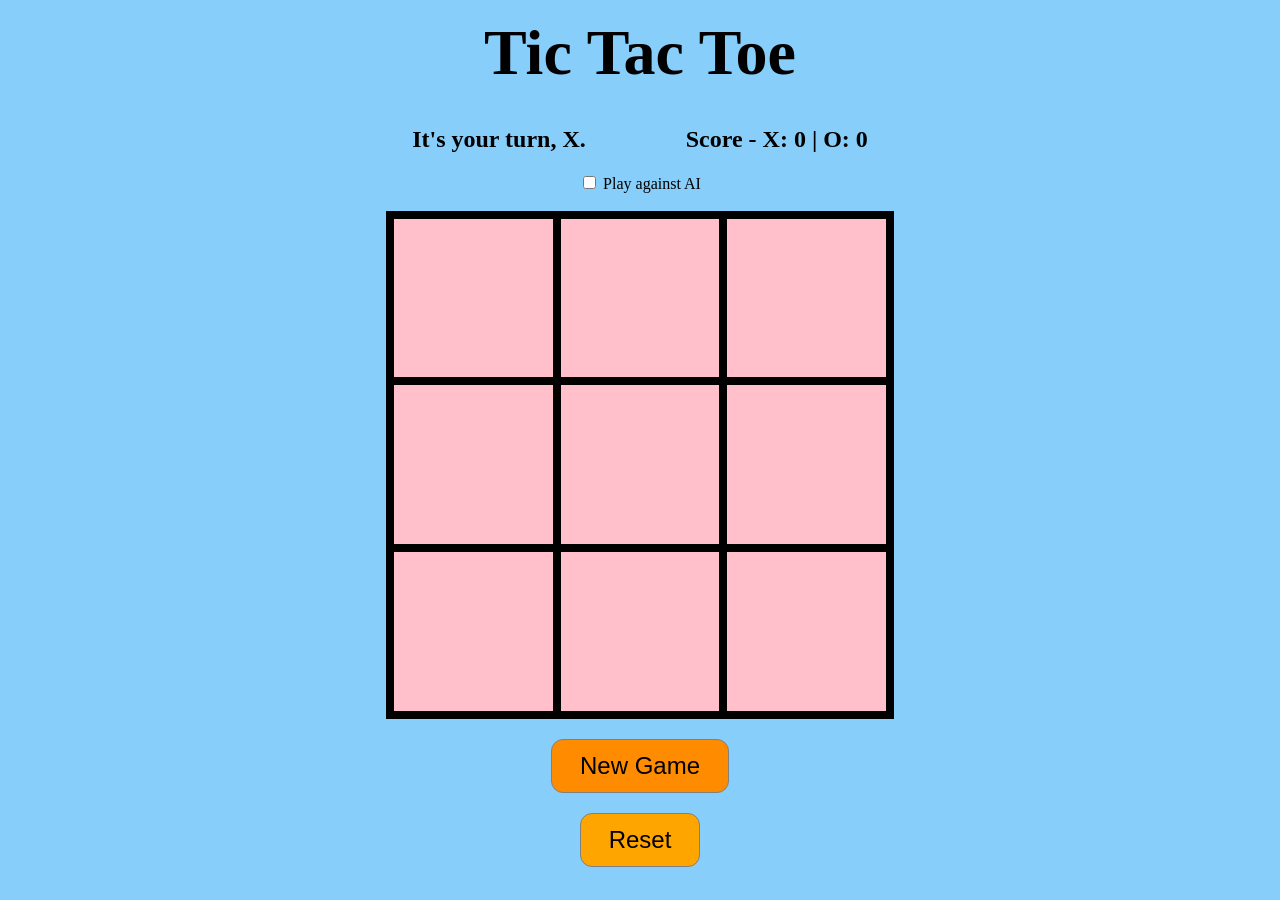
<file: index.html>
<!DOCTYPE html>
<html lang="en">
  <head>
    <meta charset="utf-8">
    <title>Tic Tac Toe Game</title>
    
    <link rel="stylesheet" href="style.css" />
    <script src="main.js"></script>
  </head>
  <body>

    <h1>Tic Tac Toe</h1>

    <div class="info">
      <h2><span class="display_player" id="display-player"></span></h2>
      <script>displayPlayer(0);</script>

      <h2>Score - X: <span id="score_x"></span> | O: <span id="score_o"></span></h2>
      <script>displayScores()</script>
    </div>
    <div class="info">
      <div>
        <input type="checkbox" id="ai" name="ai" value="AI" onclick="setPlayerMode()">
        <label for="ai">Play against AI</label><br>
      </div>
    </div>
    <br>

    <div class="game_board">
      <div class='row'>
        <div class="one" onclick="makeMove('1', 1)"><span class="xo" id="1"></span></div>
        <div class="two" onclick="makeMove('2', 2)"><span class="xo" id="2"></span></div>
        <div class="three" onclick="makeMove('3', 3)"><span class="xo" id="3"></span></div>
      </div>
      <div class='row'>
        <div class="four" onclick="makeMove('4', 4)"><span class="xo" id="4"></span></div>
        <div class="five" onclick="makeMove('5', 5)"><span class="xo" id="5"></span></div>
        <div class="six" onclick="makeMove('6', 6)"><span class="xo" id="6"></span></div>
      </div>
      <div class='row'>
        <div class="seven" onclick="makeMove('7', 7)"><span class="xo" id="7"></span></div>
        <div class="eight" onclick="makeMove('8', 8)"><span class="xo" id="8"></span></div>
        <div class="nine" onclick="makeMove('9', 9)"><span class="xo" id="9"></span></div>
      </div>
    </div>

    <button class="new_game" onclick="newGame()">New Game</button>
    <button class="reset" onclick="reset()">Reset</button>
  </body>


</html>
</file>
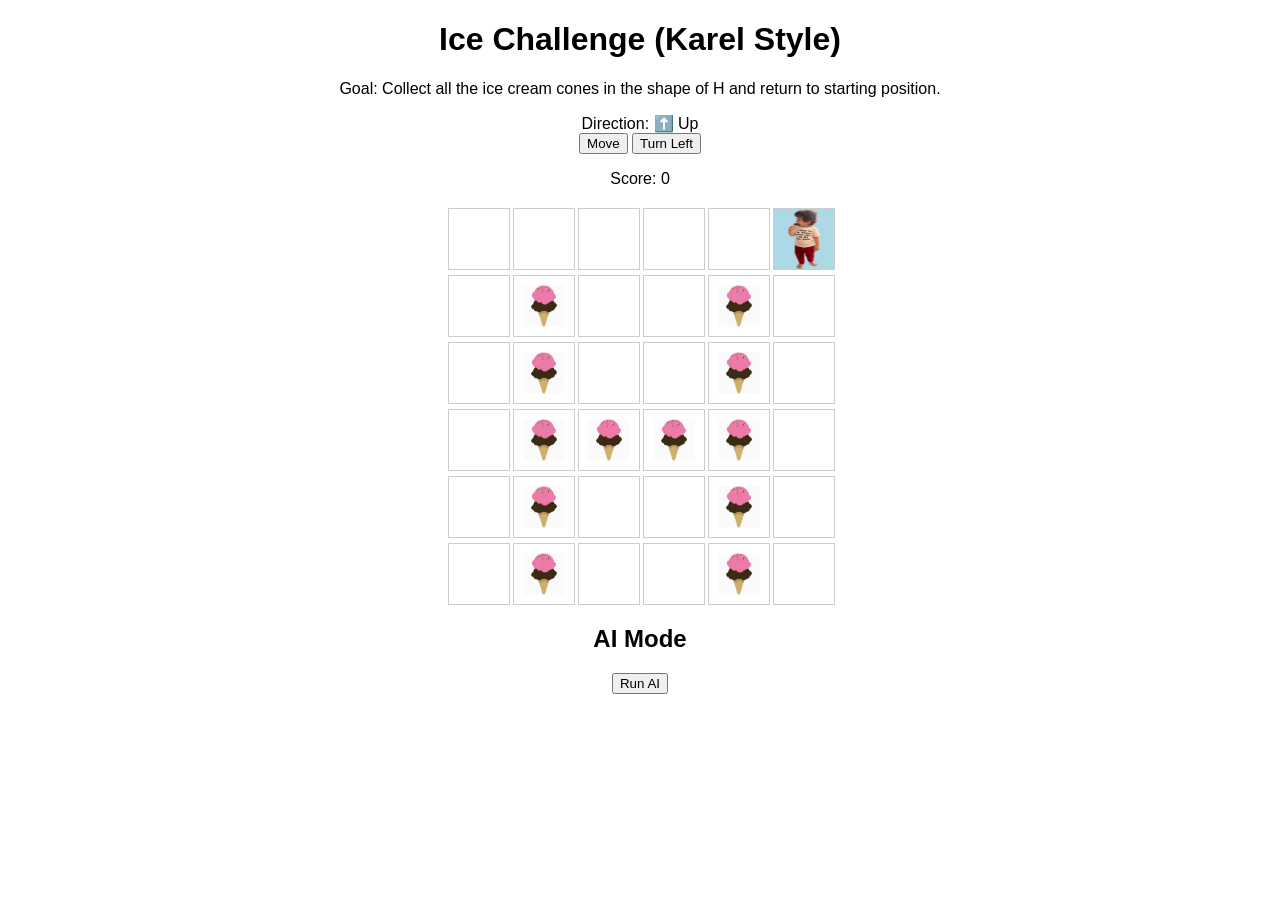
<file: Karel Style Game/index.html>
<!DOCTYPE html>
<html>
<head>
  <title>Dino Maze - H Challenge</title>
  <link rel="stylesheet" href="styles.css">
</head>
<body>

<h1> Ice Challenge (Karel Style)</h1>

<p>
Goal: Collect all the ice cream cones in the shape of H and return to starting position.
</p>

<div id="compass">Direction: ⬆️ Up</div>
<div class="controls">
  <button onclick="move()">Move</button>
  <button onclick="turnLeft()">Turn Left</button>
</div>

<p>Score: <span id="score">0</span></p>

<div id="maze"></div>

<h2>AI Mode</h2>
<button onclick="runAI()">Run AI</button>

<script src="script.js"></script>
</body>
</html>
</file>
<file: style.css>
body {
  font-family: "Helvetica Neue";
  background-color: #87cefa;
  color: black;
}

h1 {
  margin: 16px auto;
  text-align: center;
  font-size: 4em;
}

.info {
  display: flex;
  justify-content: center;
  gap: 100px;
}

.whose_turn {
  margin: 10px auto;
  margin-bottom: 20px;
  text-align: center;
  font-size: 1.5em;
}

/* Button: NewGame and Reset */
.new_game, .reset {
  text-align:center;
  background-color: #ff8c00;
  color: #000000;
  font-size: 24px;
  padding: 12px 28px;
  border-radius: 12px;
  border: 1px solid gray;
  display: block;
  margin: 20px auto;
}

.new_game:hover, .reset {
  background-color: orange;
}

.game_board {
  width: 500px;
  height: 500px;
  border: 4px solid black;
  display: flex;
  margin: 0 auto;
}

.row {
  display: flex;
  flex-wrap: wrap;
}

.one, .two, .three, .four, .five, .six, .seven, .eight, .nine {
  flex-grow: 1;
  width: 100px;
  background-color: pink;
  border: 4px solid black;
  box-sizing: border-box;
  position: relative;
}

.xo {
  color: black;
  font-weight: bold;
  font-size: 8em;
  margin: 0 auto;
  position: absolute;
  width: 100%;
  text-align: center;
}
</file>
<file: Karel Style Game/styles.css>
body {
  font-family: Arial;
  text-align: center;
}

#maze {
  display: grid;
  
  grid-template-columns: repeat(var(--cols), 60px);

  gap: 5px;
  justify-content: center;
  margin-top: 20px;
}

.cell {
  width: 60px;
  height: 60px;
  border: 1px solid #ccc;
  display: flex;
  align-items: center;
  justify-content: center;
}

.wall {
  background-color: black;
}

.player {
  background-color: lightblue;
}

.dino {
  font-size: 22px;
}
</file>
